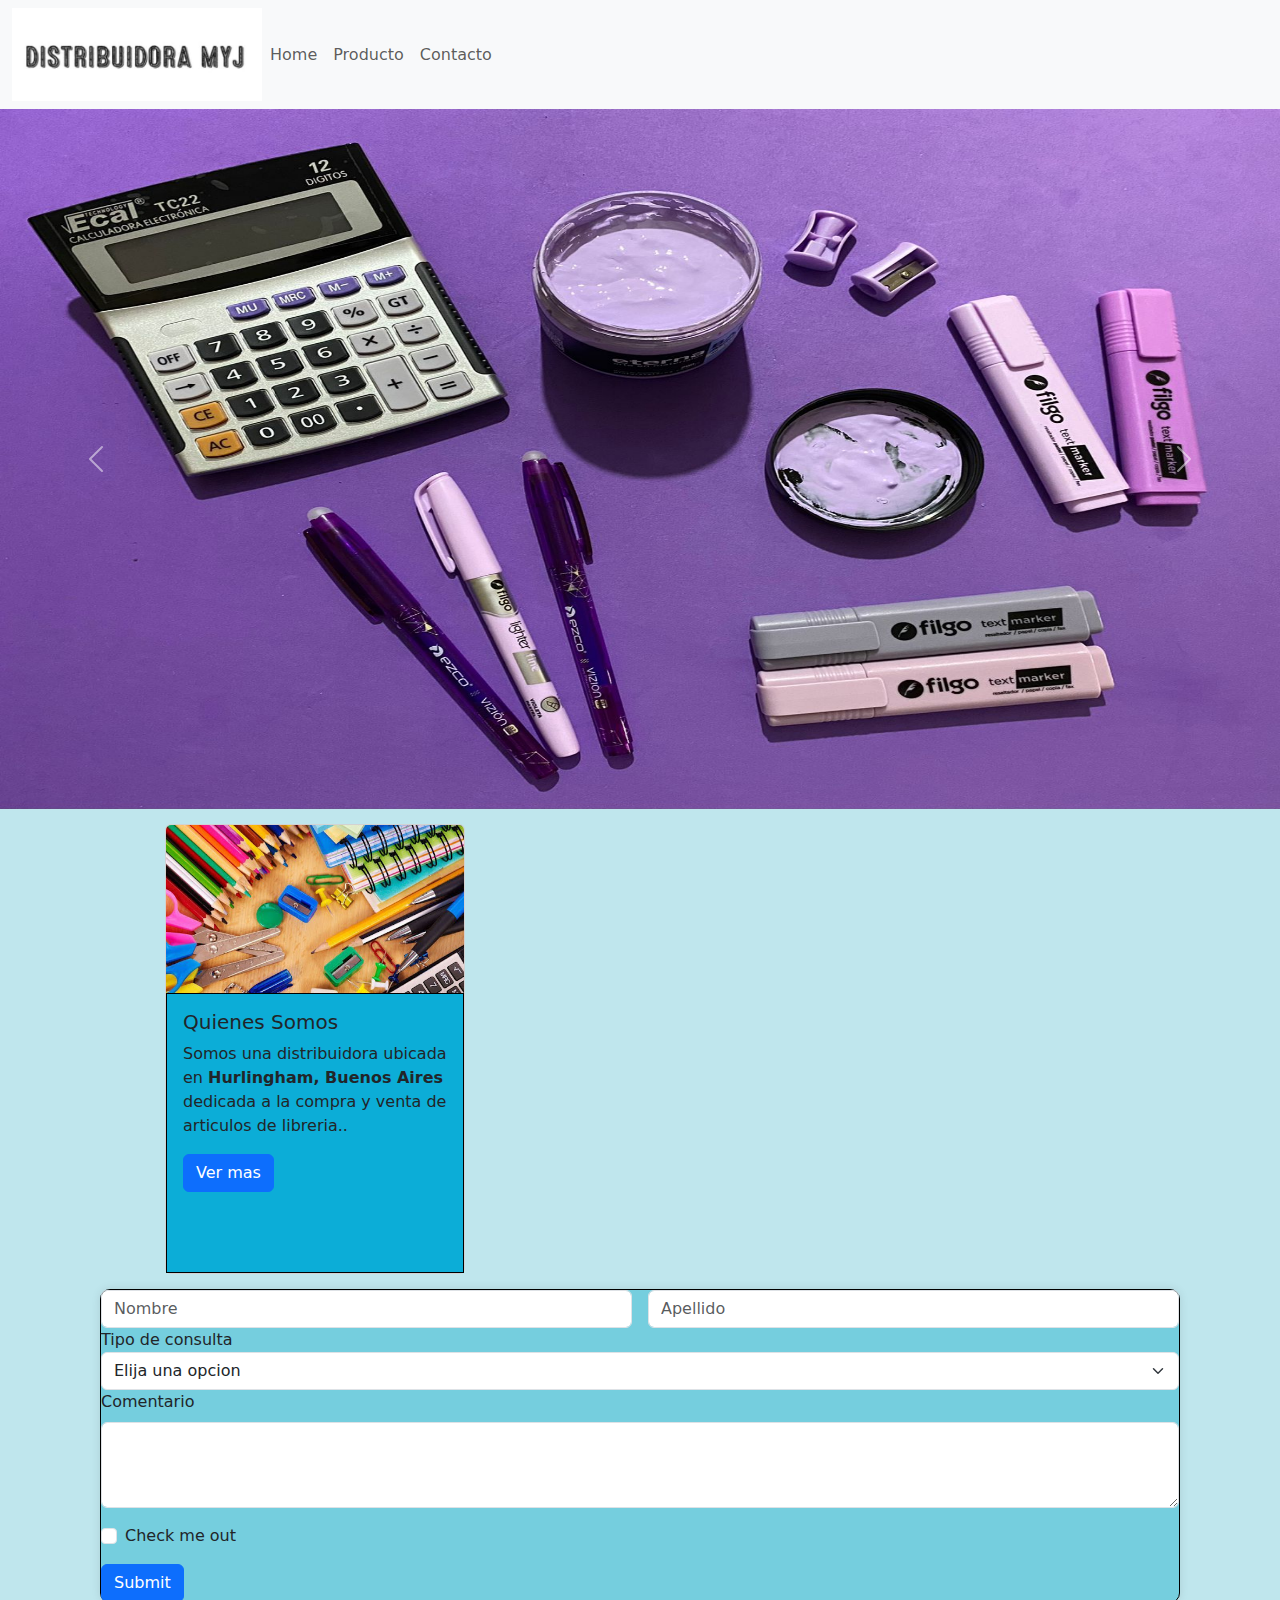
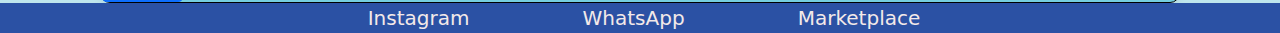
<file: index.html>
<!DOCTYPE html>
<html lang="en">
<head>
    <meta charset="UTF-8">
    <meta name="viewport" content="width=device-width, initial-scale=1.0">
    <title>Distribuidora MyJ</title>
    <link rel="stylesheet" href="./css/style.css">
    <link rel="preconnect" href="https://fonts.googleapis.com">
<link rel="preconnect" href="https://fonts.gstatic.com" crossorigin>
<link href="https://cdn.jsdelivr.net/npm/bootstrap@5.3.3/dist/css/bootstrap.min.css" rel="stylesheet" integrity="sha384-QWTKZyjpPEjISv5WaRU9OFeRpok6YctnYmDr5pNlyT2bRjXh0JMhjY6hW+ALEwIH" crossorigin="anonymous">
</head>
<body>
    <header>
        <nav class="navbar navbar-expand-lg bg-body-tertiary">
            <div class="container-fluid">
                <a class="navbar-img" href="#">
                    <img src="./assets/logo.jpg" alt="Logo de la empresa" width="250" height="auto">
                  </a>
              <button class="navbar-toggler" type="button" data-bs-toggle="collapse" data-bs-target="#navbarNavAltMarkup" aria-controls="navbarNavAltMarkup" aria-expanded="false" aria-label="Toggle navigation">
                <span class="navbar-toggler-icon"></span>
              </button>
              <div class="collapse navbar-collapse" id="navbarNavAltMarkup">
                <div class="navbar-nav">
                  <a class="nav-link" href="./index.html">Home</a>
                  <a class="nav-link" href="./html/producto.html">Producto</a>
                  <a class="nav-link" href="./html/contacto.html">Contacto</a>
                </div>
              </div>
            </div>
          </nav>
    </header>
    <main class="main">
        <section class="carrusel">
            <div id="carouselExample" class="carousel slide">
                <div class="carousel-inner">
                  <div class="carousel-item active">
                    <img src="./assets/carrusel1.jpg" class="d-block w-100" alt="Utiles escolares con fondo azul">
                  </div>
                  <div class="carousel-item">
                    <img src="./assets/carrusel2.jpg" class="d-block w-100" alt="Utiles escolares con fondo naranja">
                  </div>
                  <div class="carousel-item">
                    <img src="./assets/carrusel3.jpg" class="d-block w-100" alt="Utiles escolares con fondo violeta">
                  </div>
                </div>
                <button class="carousel-control-prev" type="button" data-bs-target="#carouselExample" data-bs-slide="prev">
                  <span class="carousel-control-prev-icon" aria-hidden="true"></span>
                  <span class="visually-hidden">Previous</span>
                </button>
                <button class="carousel-control-next" type="button" data-bs-target="#carouselExample" data-bs-slide="next">
                  <span class="carousel-control-next-icon" aria-hidden="true"></span>
                  <span class="visually-hidden">Next</span>
                </button>
              </div>
        </section>
        <section class="presentacion">
            <div class="card">
                <img src="./assets/utiles-escolares.jpg" class="card-img-top" alt="Utiles escolares de presentacion">
              
                <div class="card-body">
                  <h5 class="card-title">Quienes Somos</h5>
                  <p class="card-text">Somos una distribuidora ubicada en <strong>Hurlingham, Buenos Aires</strong> dedicada a la compra y venta de articulos de libreria..</p>
                  <a href="#" class="btn btn-primary">Ver mas</a>
                </div>
              </div>
              <iframe src="https://www.google.com/maps/embed?pb=!1m18!1m12!1m3!1d1641.8754863317588!2d-58.63020131068431!3d-34.610458127577544!2m3!1f0!2f0!3f0!3m2!1i1024!2i768!4f13.1!3m3!1m2!1s0x95bcb9007689390b%3A0x7184c40b6599a279!2sDistribuidora%20MyJ!5e0!3m2!1ses!2sar!4v1719536698385!5m2!1ses!2sar" width="600" height="450" style="border:0;" allowfullscreen="" loading="lazy" referrerpolicy="no-referrer-when-downgrade"></iframe>
              
            </section>
        <section class="formulario">
            <form action="">
              <div class="row g-3" margin_>
                <div class="col">
                  <input type="text" class="form-control" placeholder="Nombre" aria-label="Nombre">
                </div>
                <div class="col">
                  <input type="text" class="form-control" placeholder="Apellido" aria-label="Apellido">
                </div>
              </div>
                <div>
                  <label for="">Tipo de consulta</label>
                    <select class="form-select" aria-label="Default select example">
                      <option selected>Elija una opcion</option>
                      <option value="1">Metodos de pago</option>
                      <option value="2">Presupuesto</option>
                      <option value="3">Productos disponibles</option>
                      <option value="4">Modo de envio</option>
                    </select>
                    </div>
                    <div class="mb-3">
                      <label for="exampleFormControlTextarea1" class="form-label">Comentario</label>
                      <textarea class="form-control" id="exampleFormControlTextarea1" rows="3"></textarea>
                    </div>
                    <div class="mb-3 form-check">
                      <input type="checkbox" class="form-check-input" id="exampleCheck1">
                      <label class="form-check-label" for="exampleCheck1">Check me out</label>
                    </div>
                    <button type="submit" class="btn btn-primary">Submit</button>
            </form>
        </section>
        
    </main>

<footer>
  <a href="https://www.instagram.com/distribuidora__myj?utm_source=ig_web_button_share_sheet&igsh=ZDNlZDc0MzIxNw==" target="_blank"><i class="fab fa-instagram"></i>Instagram</a>
  <a href="https://www.whatsapp.com" target="_blank"><i class="fab fa-whatsapp"></i>WhatsApp</a>
  <a href="https://www.marketplace.com" target="_blank"><i class="fas fa-store"></i>Marketplace</a>
</footer>

    <script src="https://cdn.jsdelivr.net/npm/bootstrap@5.3.3/dist/js/bootstrap.bundle.min.js" integrity="sha384-YvpcrYf0tY3lHB60NNkmXc5s9fDVZLESaAA55NDzOxhy9GkcIdslK1eN7N6jIeHz" crossorigin="anonymous"></script>
</body>
</html>
</file>
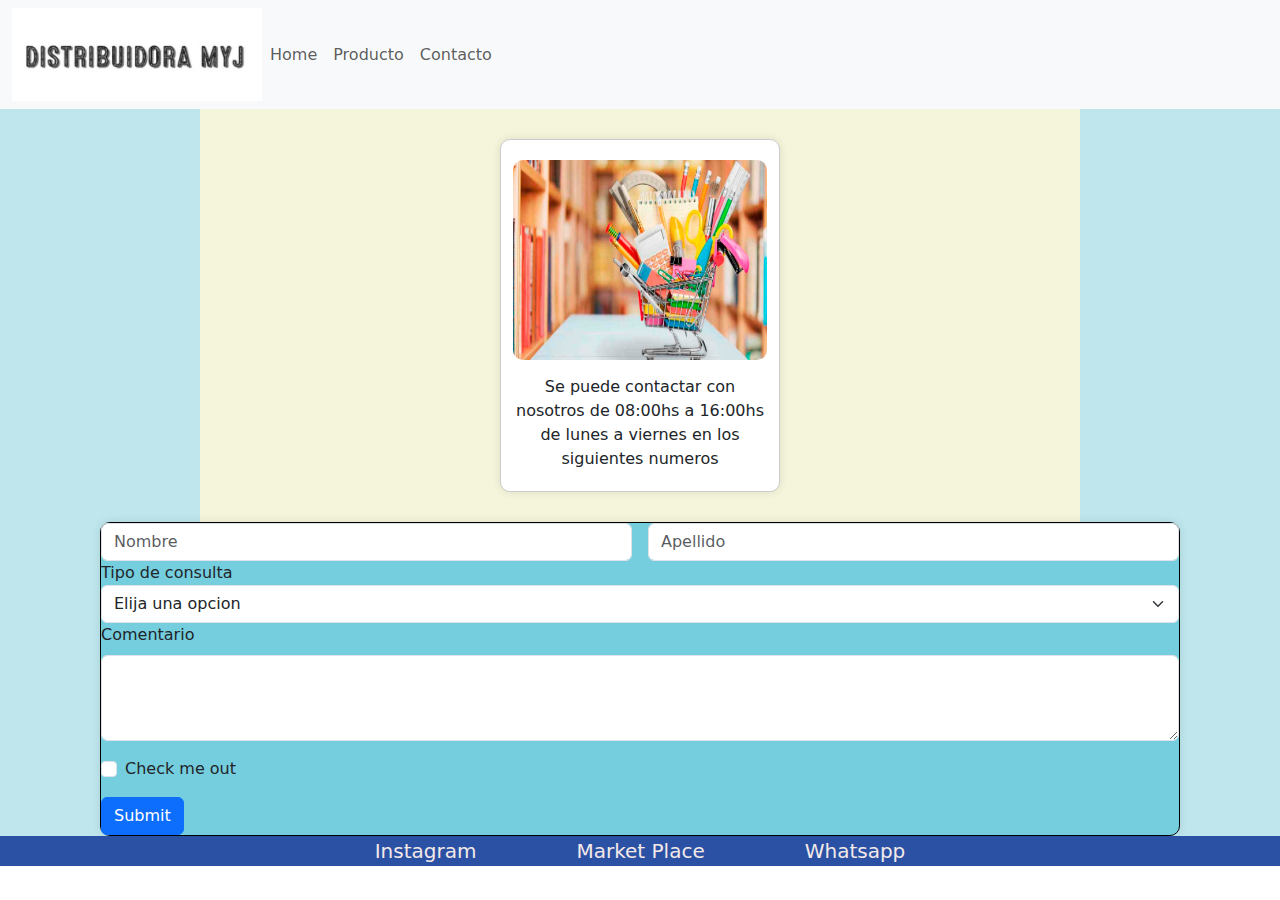
<file: html/contacto.html>
<!DOCTYPE html>
<html lang="en">
<head>
    <meta charset="UTF-8">
    <meta name="viewport" content="width=device-width, initial-scale=1.0">
    <title>Contacto</title>
    <link rel="stylesheet" href="../css/style.css">
    <link rel="preconnect" href="https://fonts.googleapis.com">
<link rel="preconnect" href="https://fonts.gstatic.com" crossorigin>
<link href="https://cdn.jsdelivr.net/npm/bootstrap@5.3.3/dist/css/bootstrap.min.css" rel="stylesheet" integrity="sha384-QWTKZyjpPEjISv5WaRU9OFeRpok6YctnYmDr5pNlyT2bRjXh0JMhjY6hW+ALEwIH" crossorigin="anonymous">
</head>
<body>
    <header>
        <nav class="navbar navbar-expand-lg bg-body-tertiary">
            <div class="container-fluid">
                <a class="navbar-img" href="#">
                    <img src="../assets/logo.jpg" alt="Logo de la empresa" width="250" height="auto">
                  </a>
              <button class="navbar-toggler" type="button" data-bs-toggle="collapse" data-bs-target="#navbarNavAltMarkup" aria-controls="navbarNavAltMarkup" aria-expanded="false" aria-label="Toggle navigation">
                <span class="navbar-toggler-icon"></span>
              </button>
              <div class="collapse navbar-collapse" id="navbarNavAltMarkup">
                <div class="navbar-nav">
                  <a class="nav-link" href="../index.html">Home</a>
                  <a class="nav-link" href="./producto.html">Producto</a>
                  <a class="nav-link" href="./contacto.html">Contacto</a>
                </div>
              </div>
            </div>
          </nav>
    </header>
    <main class="main">
       <section class="contacto">
          
          <div class="container">
            <img src="../assets/473046.jpg"  alt="Carrito de compras">
            <p>Se puede contactar con nosotros de 08:00hs a 16:00hs de lunes a viernes en los siguientes numeros</p>
        </div>
        </section>
        <section class="formulario">
            <form action="">
                <div class="row g-3" margin_>
                    <div class="col">
                      <input type="text" class="form-control" placeholder="Nombre" aria-label="Nombre">
                    </div>
                    <div class="col">
                      <input type="text" class="form-control" placeholder="Apellido" aria-label="Apellido">
                    </div>
                  </div>
                    <div>
                      <label for="">Tipo de consulta</label>
                        <select class="form-select" aria-label="Default select example">
                          <option selected>Elija una opcion</option>
                          <option value="1">Metodos de pago</option>
                          <option value="2">Presupuesto</option>
                          <option value="3">Productos disponibles</option>
                          <option value="4">Modo de envio</option>
                        </select>
                        </div>
                        <div class="mb-3">
                          <label for="exampleFormControlTextarea1" class="form-label">Comentario</label>
                          <textarea class="form-control" id="exampleFormControlTextarea1" rows="3"></textarea>
                        </div>
                        <div class="mb-3 form-check">
                          <input type="checkbox" class="form-check-input" id="exampleCheck1">
                          <label class="form-check-label" for="exampleCheck1">Check me out</label>
                        </div>
                        <button type="submit" class="btn btn-primary">Submit</button>
            </form>
        </section>
    </main>
    <footer class="footer">
        <ul class="nav justify-content-center">
          
            <li class="nav-item">
              <a href="https://www.instagram.com/distribuidora__myj?utm_source=ig_web_button_share_sheet&igsh=ZDNlZDc0MzIxNw==">Instagram</a>
            </li>
            <li class="nav-item">
              <a href="">Market Place</a>
            </li>
            <li class="nav-item">
              <a href="">Whatsapp</a>
            </li>
          </ul>
    </footer>
    <script src="https://cdn.jsdelivr.net/npm/bootstrap@5.3.3/dist/js/bootstrap.bundle.min.js" integrity="sha384-YvpcrYf0tY3lHB60NNkmXc5s9fDVZLESaAA55NDzOxhy9GkcIdslK1eN7N6jIeHz" crossorigin="anonymous"></script>
</body>
</html>
</file>
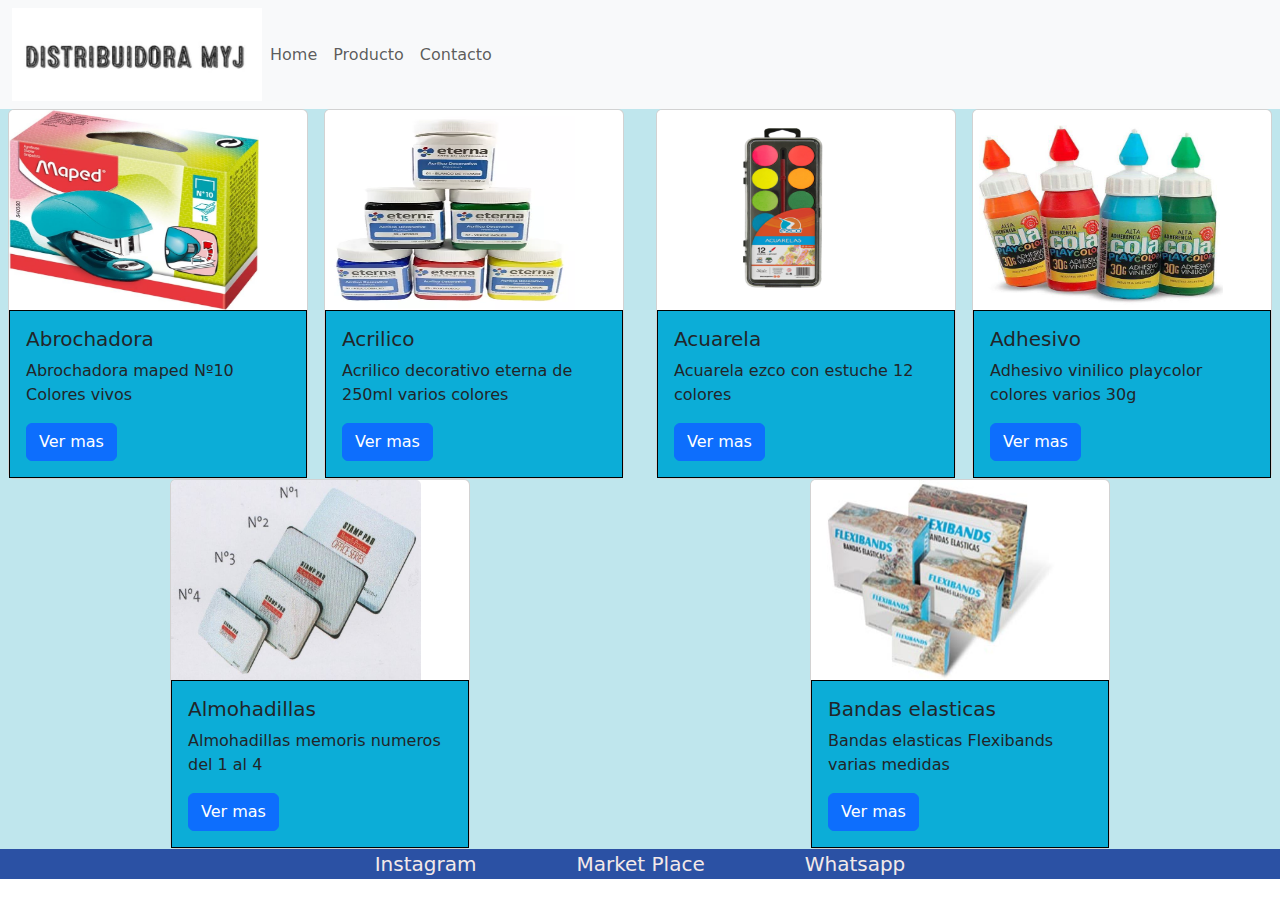
<file: html/producto.html>
<!DOCTYPE html>
<html lang="en">
<head>
    <meta charset="UTF-8">
    <meta name="viewport" content="width=device-width, initial-scale=1.0">
    <title>Producto</title>
    <link rel="stylesheet" href="../css/style.css">
    <link rel="preconnect" href="https://fonts.googleapis.com">
<link rel="preconnect" href="https://fonts.gstatic.com" crossorigin>
<link href="https://cdn.jsdelivr.net/npm/bootstrap@5.3.3/dist/css/bootstrap.min.css" rel="stylesheet" integrity="sha384-QWTKZyjpPEjISv5WaRU9OFeRpok6YctnYmDr5pNlyT2bRjXh0JMhjY6hW+ALEwIH" crossorigin="anonymous">
</head>
<body>
    <header>      
        <nav class="navbar navbar-expand-lg bg-body-tertiary">
            <div class="container-fluid">
                <a class="navbar-img" href="#">
                    <img src="../assets/logo.jpg" alt="Logo de la empresa" width="250" height="auto">
                  </a>
              <button class="navbar-toggler" type="button" data-bs-toggle="collapse" data-bs-target="#navbarNavAltMarkup" aria-controls="navbarNavAltMarkup" aria-expanded="false" aria-label="Toggle navigation">
                <span class="navbar-toggler-icon"></span>
              </button>
              <div class="collapse navbar-collapse" id="navbarNavAltMarkup">
                <div class="navbar-nav">
                  <a class="nav-link" href="../index.html">Home</a>
                  <a class="nav-link" href="./producto.html">Producto</a>
                  <a class="nav-link" href="./contacto.html">Contacto</a>
                </div>
              </div>
            </div>
          </nav>
    </header>
    <main class="main">
        <section class="productos">
            
            <div class="card">
              <img src="../assets/Abrochadora nº10 vivo .jpg" class="card-img-top" alt="Abrochadora vivo">
            
              <div class="card-body">
                <h5 class="card-title">Abrochadora</h5>
                <p class="card-text">Abrochadora maped Nº10 Colores vivos</p>
                <a href="#" class="btn btn-primary">Ver mas</a>
              </div>
            </div>
            
            <div class="card">
              <img src="../assets/Acrilico decorativo 250ml.webp" class="card-img-top" alt="Acrilico decorativo">
            
              <div class="card-body">
                <h5 class="card-title">Acrilico</h5>
                <p class="card-text">Acrilico decorativo eterna de 250ml varios colores</p>
                <a href="#" class="btn btn-primary">Ver mas</a>
              </div>
            </div>
            <div>
                
                <p></p>
            </div>
            <div class="card">
              <img src="../assets/Acuarela ezco con estuche.png" class="card-img-top" alt="Acuarela con esctuche">
            
              <div class="card-body">
                <h5 class="card-title">Acuarela</h5>
                <p class="card-text">Acuarela ezco con estuche 12 colores</p>
                <a href="#" class="btn btn-primary">Ver mas</a>
              </div>
            </div>
            
            <div class="card">
              <img src="../assets/Adhesivo vinilico playcolor color.jpg" class="card-img-top" alt="Adhesivo vinilico">
            
              <div class="card-body">
                <h5 class="card-title">Adhesivo</h5>
                <p class="card-text">Adhesivo vinilico playcolor colores varios 30g</p>
                <a href="#" class="btn btn-primary">Ver mas</a>
              </div>
            </div>
         
            <div class="card">
              <img src="../assets/Almohadillas memoris.jpg"  class="card-img-top" alt="Almohadillas memoris">
            
              <div class="card-body">
                <h5 class="card-title">Almohadillas</h5>
                <p class="card-text">Almohadillas memoris numeros del 1 al 4</p>
                <a href="#" class="btn btn-primary">Ver mas</a>
              </div>
            </div>
          
            <div class="card">
              <img src="../assets/Bandas elasticas Flexibands.jpg" class="card-img-top" alt="Bandas elasticas">
            
              <div class="card-body">
                <h5 class="card-title">Bandas elasticas</h5>
                <p class="card-text">Bandas elasticas Flexibands varias medidas</p>
                <a href="#" class="btn btn-primary">Ver mas</a>
              </div>
            </div>
        </section>
    </main>
    <footer class="footer">
        <ul class="nav justify-content-center">
          
            <li class="nav-item">
              <a href="https://www.instagram.com/distribuidora__myj?utm_source=ig_web_button_share_sheet&igsh=ZDNlZDc0MzIxNw==">Instagram</a>
            </li>
            <li class="nav-item">
              <a href="">Market Place</a>
            </li>
            <li class="nav-item">
              <a href="">Whatsapp</a>
            </li>
          </ul>
    </footer>
    <script src="https://cdn.jsdelivr.net/npm/bootstrap@5.3.3/dist/js/bootstrap.bundle.min.js" integrity="sha384-YvpcrYf0tY3lHB60NNkmXc5s9fDVZLESaAA55NDzOxhy9GkcIdslK1eN7N6jIeHz" crossorigin="anonymous"></script>
</body>
</html>
</file>
<file: css/style.css>
.encabezado{
    background-color: #ecc5c5;
    height: auto;
}

.encabezado h1{
        color: #8a2be2;
        font-family:monospace;
        font-size: 50px;
}

.encabezado h2{
    color: #9e54e4;
    font-family: "Montserrat";
    font-size: 40px;
}
 .main{
    background-color: #bfe6ed;
  }
*{
    margin: 0%;
    padding: 0%;
}
.container {
    display: flex;
    flex-direction: column;
    align-items: center;
    justify-content: center;
    width: 300px;
    padding: 20px;
    border: 1px solid #ccc;
    border-radius: 10px;
    background-color: #fff;
    box-shadow: 0 0 10px rgba(0, 0, 0, 0.1);
    text-align: center;
}
.container img {
    max-width: 100%;
    border-radius: 10px;
    margin-bottom: 15px;
}
.container p {
    margin: 0;
}


.carrusel img{
    width: 550px;
    height: 700px;
}

.presentacion{
    max-width: 1100px;
    margin:auto ;
    display: grid;
    justify-content: center;
    align-content: center;
    grid-template-columns: auto auto;
    padding: 15px 20px;
    column-gap: 50px;
}

.formulario{
    justify-content: center;
    margin-left: 100px;
    margin-right: 100px;
    background-color: #75cede;
    border: 1px solid #ccc;
    border-radius: 10px;
    box-shadow: 0 0 10px rgba(0, 0, 0, 0.1);
    border:1px solid #000000;
}


    




.productos{
    margin: auto;
    
    left: 500px;
    display: flex;
    justify-content: space-around;
    align-content: space-around;
    flex-wrap: wrap;
}

.productos img{
    width: 250px;
    height: 200px;
    justify-content: center;
}


.contacto img{
    width: 350px;
    height: 200px;
}


.contacto{
    margin-right: 200px;
    margin-left: 200px;
    
    justify-content: center;
    align-content: center;
    align-items: center;
    flex-wrap: wrap;
    padding: 30px 300px;
    background-color: beige;
    
}

.card-body{
    background-color:  #0cadd7;
    justify-content: center;
    width:auto ;
    border: 1px solid #000000;
    
}

.card{
    width: 300px;
}


/* styles.css */

footer {
    text-align: center;
    background-color: #2b51a4;
}
footer a {
    margin: 0 50px;
    text-decoration: none;
    color: #f3e9e9;
    font-size: 20px;
    display: inline-block;
    

}
footer a i {
    margin-right: 8px;
}

/* Media queries para dispositivos móviles */
@media (max-width: 600px) {
    footer a {
        margin: 10px 0;
        display: block;
    }



}
</file>
